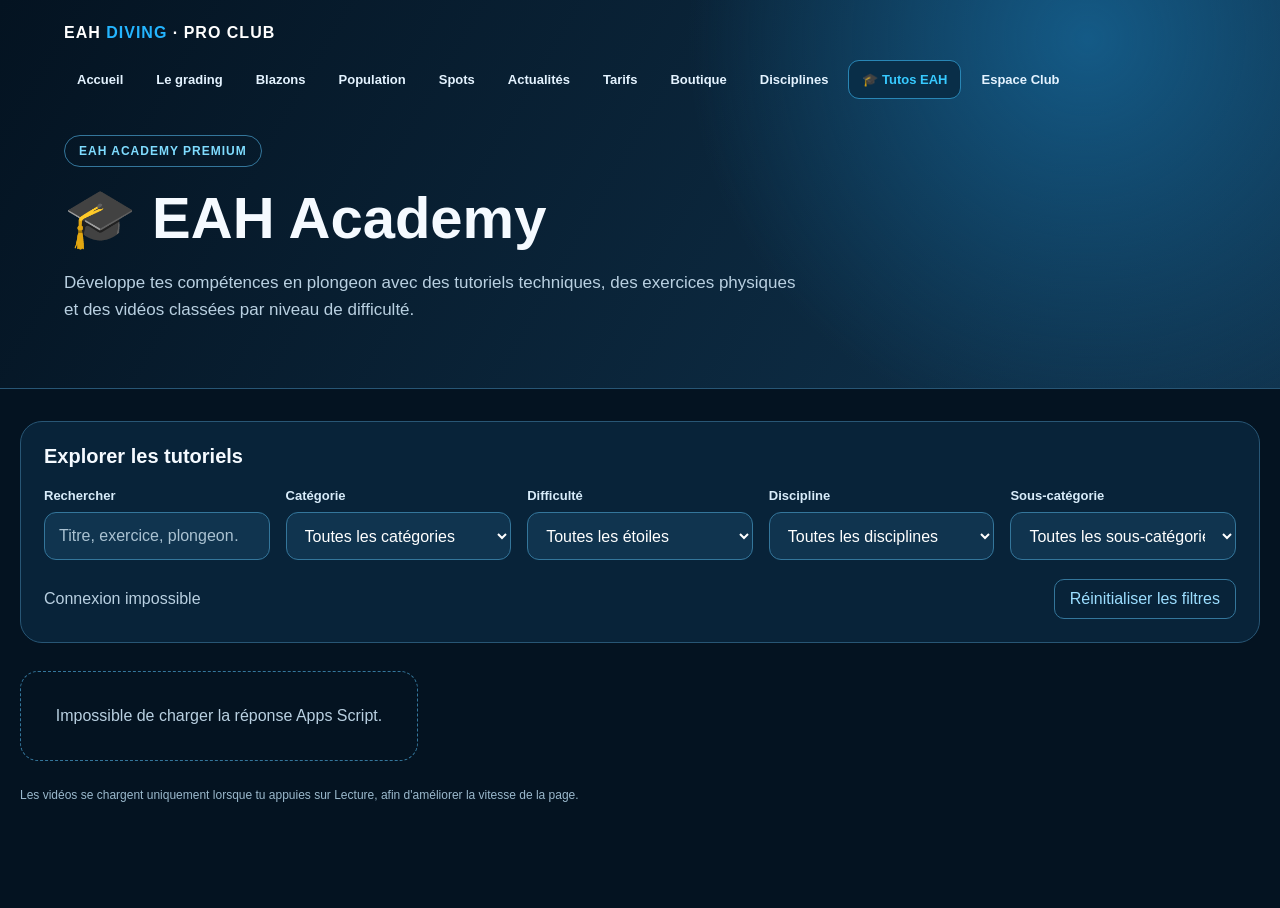
<file: tutos.html>
<!DOCTYPE html>
<html lang="fr">
<head>
<meta charset="UTF-8">
<meta name="viewport" content="width=device-width,initial-scale=1">
<meta name="theme-color" content="#041321">
<title>EAH Academy Premium | EAH Diving</title>

<style>
:root{
  --bg:#041321;
  --panel:#09283f;
  --panel2:#10344f;
  --line:#285675;
  --blue:#24b5ff;
  --text:#f5faff;
  --muted:#b9d0e1;
  --gold:#ffca42;
  --radius:18px;
}
*{box-sizing:border-box}
[hidden]{display:none!important}
body{
  margin:0;
  background:var(--bg);
  color:var(--text);
  font-family:Arial,Helvetica,sans-serif;
}
button,select,input{font:inherit}
button{cursor:pointer}
header{
  padding:24px max(20px,5vw) 48px;
  background:
    radial-gradient(circle at 85% 10%,#145a86 0%,transparent 35%),
    linear-gradient(120deg,#041321,#10344f);
  border-bottom:1px solid var(--line);
}
.top{
  display:flex;
  justify-content:space-between;
  align-items:center;
  gap:15px;
  margin-bottom:42px;
}
.brand{
  font-size:16px;
  font-weight:900;
  letter-spacing:1px;
}
.brand span{color:var(--blue)}
.back{
  color:white;
  text-decoration:none;
  background:#16415d;
  border:1px solid #367da7;
  border-radius:12px;
  padding:12px 17px;
}
.back:hover{background:#205678}
.hero-label{
  display:inline-block;
  color:#7fdcff;
  border:1px solid #34769b;
  border-radius:30px;
  padding:8px 14px;
  font-size:12px;
  font-weight:800;
  letter-spacing:1px;
}
h1{
  font-size:clamp(34px,5vw,58px);
  margin:17px 0 12px;
}
.subtitle{
  color:var(--muted);
  font-size:17px;
  line-height:1.6;
  max-width:750px;
}
main{
  max-width:1450px;
  margin:auto;
  padding:32px 20px 90px;
}
.toolbar{
  background:#082339;
  border:1px solid var(--line);
  border-radius:22px;
  padding:23px;
  margin-bottom:28px;
}
.toolbar-title{
  margin:0 0 20px;
  font-size:20px;
}
.filters{
  display:grid;
  grid-template-columns:repeat(auto-fit,minmax(180px,1fr));
  gap:16px;
}
.filter-group{
  display:flex;
  flex-direction:column;
  gap:9px;
}
.filter-group label{
  font-size:13px;
  font-weight:800;
  color:#d8ecfa;
}
select,input[type="search"]{
  width:100%;
  min-height:48px;
  padding:12px 14px;
  background:var(--panel2);
  border:1px solid #34769b;
  border-radius:12px;
  color:white;
  outline:none;
}
select:focus,input:focus{
  border-color:var(--blue);
  box-shadow:0 0 0 3px #24b5ff25;
}
input::placeholder{color:#aac2d2}
.toolbar-bottom{
  display:flex;
  justify-content:space-between;
  align-items:center;
  flex-wrap:wrap;
  gap:14px;
  margin-top:19px;
}
.reset{
  background:transparent;
  color:#9cdeff;
  border:1px solid #34769b;
  padding:10px 15px;
  border-radius:10px;
}
.reset:hover{background:#123d5c}
.count{
  color:var(--muted);
  margin:0;
}
.grid{
  display:grid;
  grid-template-columns:repeat(
    auto-fill,
    minmax(min(100%,310px),1fr)
  );
  gap:23px;
}
.card{
  overflow:hidden;
  border-radius:var(--radius);
  border:1px solid var(--line);
  background:var(--panel);
  transition:transform .2s,border-color .2s;
}
.card:hover{
  transform:translateY(-3px);
  border-color:#4bbfff;
}
.video{
  position:relative;
  aspect-ratio:16/9;
  background:linear-gradient(140deg,#102e47,#061522);
  overflow:hidden;
}
.thumb{
  display:block;
  width:100%;
  height:100%;
  object-fit:cover;
}
.play{
  position:absolute;
  inset:0;
  width:100%;
  height:100%;
  display:grid;
  place-items:center;
  border:0;
  background:transparent;
  color:white;
}
.play-icon{
  display:grid;
  place-items:center;
  width:76px;
  height:54px;
  border-radius:15px;
  background:#ff0033;
  color:white;
  font-size:29px;
  box-shadow:0 5px 22px #0008;
  transition:transform .2s;
}
.play:hover .play-icon{transform:scale(1.1)}
.video iframe,.video video{
  display:block;
  width:100%;
  height:100%;
  border:0;
}
.video-placeholder{
  position:absolute;
  inset:0;
  display:grid;
  place-items:center;
  color:#b7d5e8;
  text-align:center;
  padding:20px;
}
.details{padding:19px}
.meta{
  display:flex;
  justify-content:space-between;
  flex-wrap:wrap;
  align-items:center;
  gap:8px;
  margin-bottom:13px;
}
.tag{
  background:#124e72;
  color:#9be3ff;
  border:1px solid #276e98;
  border-radius:30px;
  padding:6px 10px;
  font-size:12px;
  font-weight:800;
}
.stars{
  color:var(--gold);
  font-size:17px;
  letter-spacing:1px;
  white-space:nowrap;
}
.stars.unknown{
  color:#a9bdca;
  font-size:12px;
  letter-spacing:0;
}
.details h2{
  font-size:19px;
  line-height:1.35;
  margin:0 0 12px;
}
.description{
  color:var(--muted);
  font-size:14px;
  line-height:1.6;
  white-space:pre-line;
  overflow-wrap:anywhere;
}
.chips{
  display:flex;
  flex-wrap:wrap;
  gap:7px;
  margin-top:16px;
}
.chip{
  display:inline-block;
  border:1px solid #315d7a;
  background:#0b3049;
  color:#bde4f8;
  border-radius:8px;
  padding:6px 9px;
  font-size:11px;
}
.card-footer{
  display:flex;
  align-items:center;
  justify-content:space-between;
  gap:12px;
  margin-top:18px;
  padding-top:15px;
  border-top:1px solid #27506a;
}
.watch{
  color:#8cddff;
  text-decoration:none;
  font-size:13px;
  font-weight:800;
}
.watch:hover{text-decoration:underline}
.status{
  color:#a9c5d6;
  font-size:12px;
}
.empty{
  grid-column:1/-1;
  border:1px dashed #34769b;
  border-radius:18px;
  text-align:center;
  padding:55px 20px;
  color:var(--muted);
}
.empty h2{color:white}
.loading{
  display:inline-block;
  width:22px;
  height:22px;
  border:3px solid #2c5d7a;
  border-top-color:#36c1ff;
  border-radius:50%;
  animation:spin .8s linear infinite;
  vertical-align:middle;
  margin-right:10px;
}
@keyframes spin{to{transform:rotate(360deg)}}
.notice{
  margin-top:25px;
  color:#9bb9cd;
  font-size:12px;
  line-height:1.6;
}
@media(max-width:650px){
  header{padding:20px 17px 30px}
  .top{margin-bottom:30px}
  .brand{font-size:13px}
  .back{font-size:12px;padding:10px}
  main{padding:20px 13px 60px}
  .toolbar{padding:16px}
  .grid{gap:16px}
  .filters{grid-template-columns:1fr 1fr}
  .filter-group:first-child{grid-column:1/-1}
}
@media(max-width:400px){
  .filters{grid-template-columns:1fr}
  .filter-group:first-child{grid-column:auto}
}
</style>
</head>

<body>

<header>
  <div class="top">
    <div class="brand">
      EAH <span>DIVING</span> · ACADEMY
    </div>
    <a class="back" href="./index.html">
      ← Retour au site
    </a>
  </div>

  <span class="hero-label">EAH ACADEMY PREMIUM</span>
  <h1>🎓 EAH Academy</h1>
  <p class="subtitle">
    Développe tes compétences en plongeon avec
    des tutoriels techniques, des exercices physiques
    et des vidéos classées par niveau de difficulté.
  </p>
</header>

<main>

  <section class="toolbar">
    <h2 class="toolbar-title">Explorer les tutoriels</h2>

    <div class="filters">

      <div class="filter-group">
        <label for="search">Rechercher</label>
        <input
          id="search"
          type="search"
          placeholder="Titre, exercice, plongeon…"
        >
      </div>

      <div class="filter-group">
        <label for="category">Catégorie</label>
        <select id="category">
          <option value="">Toutes les catégories</option>
        </select>
      </div>

      <div class="filter-group">
        <label for="difficulty">Difficulté</label>
        <select id="difficulty">
          <option value="0">Toutes les étoiles</option>
          <option value="1">★ 1 étoile</option>
          <option value="2">★★ 2 étoiles</option>
          <option value="3">★★★ 3 étoiles</option>
          <option value="4">★★★★ 4 étoiles</option>
          <option value="5">★★★★★ 5 étoiles</option>
        </select>
      </div>

      <div class="filter-group">
        <label for="discipline">Discipline</label>
        <select id="discipline">
          <option value="">Toutes les disciplines</option>
        </select>
      </div>

      <div class="filter-group">
        <label for="subcategory">Sous-catégorie</label>
        <select id="subcategory">
          <option value="">Toutes les sous-catégories</option>
        </select>
      </div>

    </div>

    <div class="toolbar-bottom">
      <p id="count" class="count" aria-live="polite">
        Chargement des tutoriels…
      </p>

      <button
        class="reset"
        id="reset"
        type="button"
      >
        Réinitialiser les filtres
      </button>
    </div>
  </section>

  <section
    id="grid"
    class="grid"
    aria-label="Liste des tutoriels"
  >
    <div class="empty">
      <span class="loading"></span>
      Connexion à EAH Academy…
    </div>
  </section>

  <p class="notice">
    Les vidéos se chargent uniquement lorsque tu
    appuies sur Lecture, afin d'améliorer la vitesse
    de la page.
  </p>

</main>


<script>
/* ===============================================
   EAH ACADEMY - VERSION SIMPLE ET RAPIDE
   Navigation + Google Sheet + Filtres + Vidéos
=============================================== */
(() => {
  "use strict";

  const API = "https://script.google.com/macros/s/AKfycbwtKjzfNHGua_XrNP9FjK2pHT3qChm26oGZ0Z2s0sph2eAOghyD0-r0_vOb-m-AjB9oJg/exec";

  const $ = id => document.getElementById(id);
  const grid = $("grid");
  const count = $("count");
  const search = $("search");
  const category = $("category");
  const difficulty = $("difficulty");
  const discipline = $("discipline");
  const subcategory = $("subcategory");
  const reset = $("reset");

  let tutorials = [];

  /* NAVIGATION PREMIUM */

  const style = document.createElement("style");
  style.textContent = `
    .top {
      display:flex;
      align-items:center;
      justify-content:space-between;
      gap:18px;
      flex-wrap:wrap;
      margin-bottom:36px;
    }
    .eah-navigation {
      display:flex;
      align-items:center;
      gap:7px;
      flex-wrap:wrap;
    }
    .eah-navigation a {
      display:inline-flex;
      align-items:center;
      padding:11px 13px;
      border-radius:11px;
      color:#e4f3ff;
      text-decoration:none;
      font-size:13px;
      font-weight:700;
      white-space:nowrap;
    }
    .eah-navigation a:hover {
      background:#174460;
    }
    .eah-navigation .selected {
      color:#37caff;
      border:1px solid #2986b5;
      background:#092e48;
    }
    .eah-tutorial-image {
      width:100%;
      height:100%;
      object-fit:cover;
      display:block;
    }
    .eah-tutorial-play {
      position:absolute;
      inset:0;
      width:100%;
      height:100%;
      border:0;
      background:rgba(0,0,0,.12);
      display:grid;
      place-items:center;
      cursor:pointer;
    }
    .eah-tutorial-play span {
      background:#ff0033;
      color:#fff;
      padding:12px 22px;
      border-radius:15px;
      font-size:26px;
    }
    .eah-tutorial-video {
      width:100%;
      height:100%;
      border:0;
    }
    .eah-error {
      padding:35px 20px;
      text-align:center;
      color:#b9d0e1;
      border:1px dashed #34769b;
      border-radius:18px;
    }
    @media(max-width:1100px) {
      .eah-navigation {
        flex-wrap:nowrap;
        overflow-x:auto;
        width:100%;
        padding-bottom:8px;
      }
      .eah-navigation a {
        flex-shrink:0;
      }
    }
  `;
  document.head.appendChild(style);

  const top = document.querySelector(".top");

  if (top) {
    top.innerHTML = "";

    const brand = document.createElement("a");
    brand.href = "./index.html";
    brand.className = "brand";
    brand.style.textDecoration = "none";
    brand.style.color = "white";
    brand.innerHTML =
      'EAH <span>DIVING</span> · PRO CLUB';

    const nav = document.createElement("nav");
    nav.className = "eah-navigation";
    nav.setAttribute("aria-label", "Navigation principale");

    const links = [
      ["Accueil", "./index.html"],
      ["Le grading", "./index.html#grading"],
      ["Blazons", "./index.html#blazons"],
      ["Population", "./index.html#population"],
      ["Spots", "./index.html#spots"],
      ["Actualités", "./index.html#actualites"],
      ["Tarifs", "./index.html#tarifs"],
      ["Boutique", "./index.html#boutique"],
      ["Disciplines", "./index.html#disciplines"],
      ["🎓 Tutos EAH", "./tutos.html"],
      ["Espace Club", "./index.html#club"]
    ];

    links.forEach(([label, href]) => {
      const a = document.createElement("a");
      a.href = href;
      a.textContent = label;

      if (href === "./tutos.html") {
        a.className = "selected";
        a.setAttribute("aria-current", "page");
      }

      nav.appendChild(a);
    });

    top.append(brand, nav);
  }

  /* OUTILS */

  const str = value => String(value ?? "").trim();

  const norm = value => str(value)
    .normalize("NFD")
    .replace(/[\u0300-\u036f]/g, "")
    .toLowerCase();

  function field(row, ...keys) {
    const entries = Object.entries(row || {});

    for (const key of keys) {
      const match = entries.find(
        ([name]) => norm(name) === norm(key)
      );
      if (match && str(match[1])) return match[1];
    }

    return "";
  }

  function youtubeId(url) {
    const value = str(url);
    try {
      const u = new URL(value);
      const host = u.hostname.replace(/^www\./, "");

      if (host === "youtu.be") {
        return u.pathname.split("/")[1] || "";
      }

      if (host === "youtube.com" ||
          host === "m.youtube.com") {
        if (u.searchParams.has("v")) {
          return u.searchParams.get("v");
        }

        const parts = u.pathname.split("/");
        if (["shorts", "embed", "live"].includes(parts[1])) {
          return parts[2] || "";
        }
      }
    } catch (_) {}

    return "";
  }

  function makeTutorial(row, index) {
    const url = str(field(
      row, "URL_VIDEO", "url", "video", "videoUrl"
    ));

    const id = youtubeId(url);
    const rawDifficulty = str(field(
      row, "DIFFICULTE", "difficulty", "niveau"
    ));

    const match = rawDifficulty.match(/[1-5]/);
    const level = match ? Number(match[0]) : 0;

    const active = norm(field(row, "ACTIVE", "actif"));
    const access = norm(field(
      row, "VISIBILITE", "ACCES", "access"
    ));

    if (
      ["false", "faux", "non", "0"].includes(active) ||
      (access && !["public", "publique"].includes(access)) ||
      !url
    ) return null;

    return {
      id: index,
      title: str(field(row, "TITRE", "title")) || "Tutoriel",
      description: str(field(row, "DESCRIPTION", "description")),
      category: str(field(row, "CATEGORIE", "category")),
      discipline: str(field(row, "DISCIPLINE", "discipline")),
      subcategory: str(field(
        row, "SOUS_CATEGORIE", "subcategory"
      )),
      level,
      url,
      youtube: id,
      thumbnail: str(field(
        row, "URL_MINIATURE", "MINIATURE", "thumbnail"
      )) || (id
        ? `https://i.ytimg.com/vi/${id}/hqdefault.jpg`
        : ""),
      order: Number(field(row, "ORDRE", "order")) || 9999
    };
  }

  /* FILTRES */

  function options(select, values, label) {
    const previous = select.value;

    select.replaceChildren(new Option(label, ""));

    const unique = [...new Set(values.filter(Boolean))]
      .sort((a, b) => a.localeCompare(b, "fr"));

    unique.forEach(value => {
      select.add(new Option(value, value));
    });

    if (unique.includes(previous)) {
      select.value = previous;
    }
  }

  function setupFilters() {
    options(
      category,
      tutorials.map(t => t.category),
      "Toutes les catégories"
    );

    options(
      discipline,
      tutorials.map(t => t.discipline),
      "Toutes les disciplines"
    );

    updateSubcategories();
  }

  function updateSubcategories() {
    const available = tutorials.filter(t =>
      (!category.value ||
        norm(t.category) === norm(category.value)) &&
      (!discipline.value ||
        norm(t.discipline) === norm(discipline.value))
    );

    options(
      subcategory,
      available.map(t => t.subcategory),
      "Toutes les sous-catégories"
    );
  }

  /* VIDÉOS - CHARGEMENT À LA DEMANDE */

  function element(tag, className, text) {
    const node = document.createElement(tag);
    if (className) node.className = className;
    if (text !== undefined) node.textContent = text;
    return node;
  }

  function createCard(item) {
    const card = element("article", "card");

    const video = element("div", "video");
    video.style.position = "relative";

    if (item.thumbnail) {
      const img = element("img", "eah-tutorial-image");
      img.src = item.thumbnail;
      img.alt = item.title;
      img.loading = "lazy";
      img.decoding = "async";
      video.appendChild(img);
    }

    const play = element("button", "eah-tutorial-play");
    play.type = "button";
    play.setAttribute("aria-label", "Lire " + item.title);
    play.appendChild(element("span", "", "▶"));

    play.onclick = () => {
      if (item.youtube) {
        const iframe = document.createElement("iframe");
        iframe.className = "eah-tutorial-video";
        iframe.src =
          `https://www.youtube-nocookie.com/embed/${encodeURIComponent(item.youtube)}?autoplay=1`;
        iframe.title = item.title;
        iframe.allow =
          "autoplay; encrypted-media; picture-in-picture";
        iframe.allowFullscreen = true;
        video.replaceChildren(iframe);
      } else {
        window.open(item.url, "_blank", "noopener,noreferrer");
      }
    };

    video.appendChild(play);

    const details = element("div", "details");
    const meta = element("div", "meta");

    meta.appendChild(element(
      "span", "tag", item.category || "EAH Academy"
    ));

    const stars = element(
      "span",
      "stars",
      item.level
        ? "★".repeat(item.level) +
          "☆".repeat(5 - item.level)
        : "Non renseigné"
    );

    meta.appendChild(stars);

    details.appendChild(meta);
    details.appendChild(element("h2", "", item.title));

    if (item.description) {
      details.appendChild(element(
        "p", "description", item.description
      ));
    }

    const chips = element("div", "chips");

    if (item.discipline) {
      chips.appendChild(element(
        "span", "chip", item.discipline
      ));
    }

    if (item.subcategory) {
      chips.appendChild(element(
        "span", "chip", item.subcategory
      ));
    }

    details.appendChild(chips);

    const footer = element("div", "card-footer");
    const link = element("a", "watch", "Voir la vidéo");

    link.href = item.url;
    link.target = "_blank";
    link.rel = "noopener noreferrer";

    footer.appendChild(link);
    footer.appendChild(element(
      "span", "status",
      item.level ? `Niveau ${item.level}/5` : "Niveau à définir"
    ));

    details.appendChild(footer);
    card.append(video, details);

    return card;
  }

  function render() {
    const q = norm(search.value);

    const filtered = tutorials.filter(t => {
      if (category.value &&
          norm(t.category) !== norm(category.value)) return false;

      if (discipline.value &&
          norm(t.discipline) !== norm(discipline.value)) return false;

      if (subcategory.value &&
          norm(t.subcategory) !== norm(subcategory.value)) return false;

      if (Number(difficulty.value) &&
          t.level !== Number(difficulty.value)) return false;

      if (q && !norm([
        t.title, t.description, t.category,
        t.discipline, t.subcategory
      ].join(" ")).includes(q)) return false;

      return true;
    });

    count.textContent =
      `${filtered.length} tutoriel(s) affiché(s) sur ${tutorials.length}`;

    grid.replaceChildren();

    if (!filtered.length) {
      grid.appendChild(element(
        "div", "eah-error",
        "Aucun tutoriel ne correspond aux filtres."
      ));
      return;
    }

    const fragment = document.createDocumentFragment();

    filtered.forEach(item => {
      fragment.appendChild(createCard(item));
    });

    grid.appendChild(fragment);
  }

  search.addEventListener("input", render);

  category.addEventListener("change", () => {
    updateSubcategories();
    render();
  });

  discipline.addEventListener("change", () => {
    updateSubcategories();
    render();
  });

  subcategory.addEventListener("change", render);
  difficulty.addEventListener("change", render);

  reset.addEventListener("click", () => {
    search.value = "";
    category.value = "";
    discipline.value = "";
    difficulty.value = "0";
    updateSubcategories();
    subcategory.value = "";
    render();
  });

  /* CONNEXION APPS SCRIPT EXISTANT */

  function load() {
    count.textContent = "Chargement des tutoriels…";

    const callback =
      "EAH_ACADEMY_" + Date.now();

    const script = document.createElement("script");
    let finished = false;

    const timeout = setTimeout(() => {
      fail("Apps Script ne répond pas. Vérifie le déploiement et la fonction doGet.");
    }, 15000);

    function cleanup() {
      if (finished) return false;
      finished = true;
      clearTimeout(timeout);
      script.remove();
      window[callback] = () => {};
      return true;
    }

    function fail(message) {
      if (!cleanup()) return;
      count.textContent = "Connexion impossible";
      grid.replaceChildren(element(
        "div", "eah-error", message
      ));
    }

    window[callback] = response => {
      if (!cleanup()) return;

      if (response?.ok === false) {
        count.textContent = "Erreur Apps Script";
        grid.replaceChildren(element(
          "div", "eah-error",
          response.error || "Erreur du serveur."
        ));
        return;
      }

      const rows = Array.isArray(response)
        ? response
        : Array.isArray(response?.tutorials)
          ? response.tutorials
          : Array.isArray(response?.data)
            ? response.data
            : null;

      if (!rows) {
        count.textContent = "Format de réponse incorrect";
        grid.replaceChildren(element(
          "div", "eah-error",
          "Apps Script ne renvoie pas de tableau tutorials ou data."
        ));
        return;
      }

      tutorials = rows
        .map(makeTutorial)
        .filter(Boolean)
        .sort((a, b) => a.order - b.order);

      setupFilters();
      render();
    };

    script.onerror = () => {
      fail("Impossible de charger la réponse Apps Script.");
    };

    const url = new URL(API);
    url.searchParams.set("action", "tutos");
    url.searchParams.set("callback", callback);
    url.searchParams.set("_", Date.now().toString());

    script.src = url.toString();
    document.head.appendChild(script);
  }

  load();
})();
</script>



  

</body>
</html>
</file>
